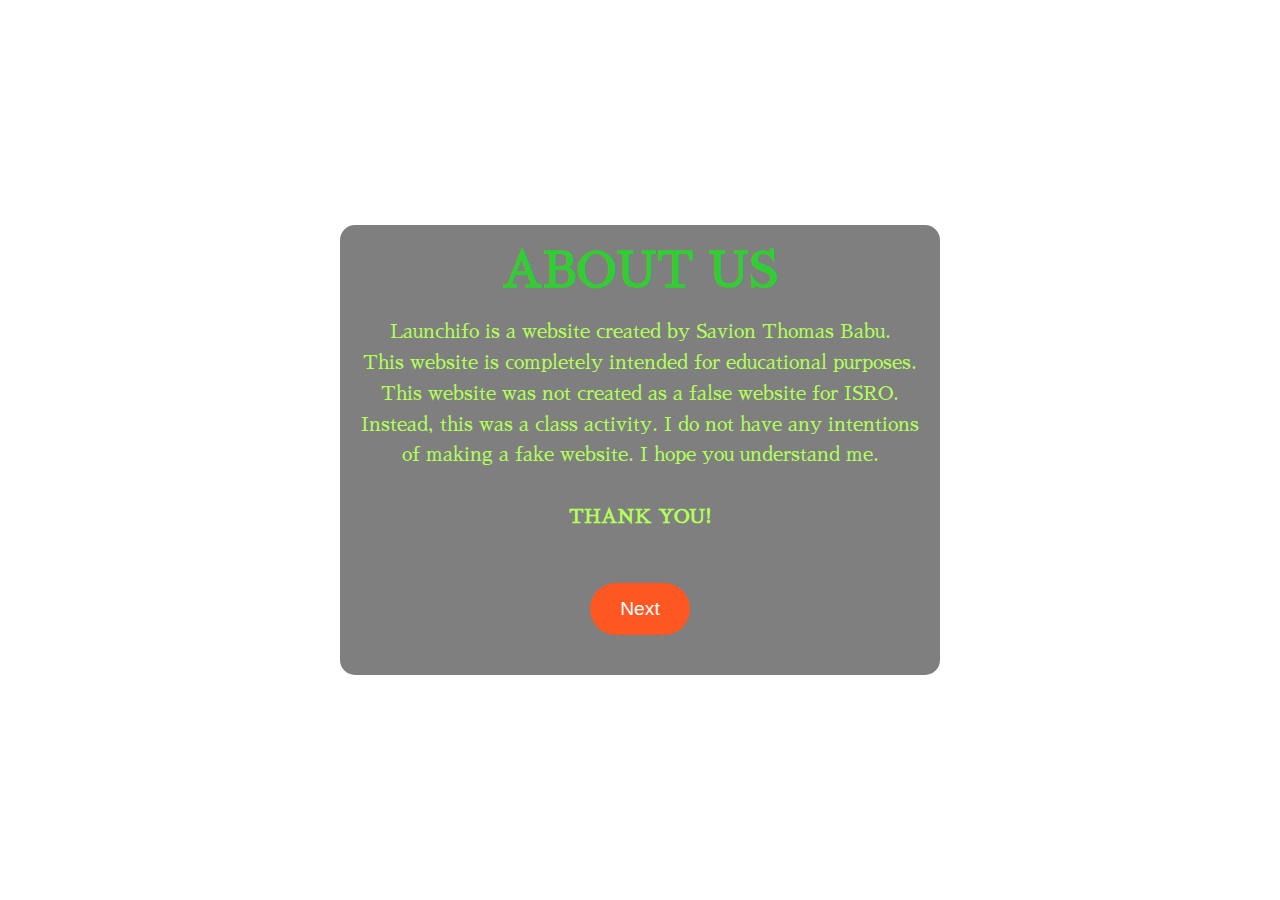
<file: ABOUT.html>
<!DOCTYPE html>
<html lang="en">
<head>
    <meta charset="UTF-8">
    <meta name="viewport" content="width=device-width, initial-scale=1.0">
    <title>About Us</title>
    <link rel="stylesheet" href="about.css">
    <link rel="preconnect" href="https://fonts.googleapis.com">
<link rel="preconnect" href="https://fonts.gstatic.com" crossorigin>
<link href="https://fonts.googleapis.com/css2?family=Sawarabi+Mincho&display=swap" rel="stylesheet">

</head>
<body>
    <div class="container">
        <h1>ABOUT US</h1>
        <p>
            Launchifo is a website created by Savion Thomas Babu.<br>
            This website is completely intended for educational purposes.<br>
            This website was not created as a false website for ISRO.<br>
            Instead, this was a class activity. I do not have any intentions<br>
            of making a fake website. I hope you understand me.<br><br>
            <strong>THANK YOU!</strong>
        </p>
        <a href="index.html" class="next-button"><button>Next</button></a>
    </div>
</body>
</html>
</file>
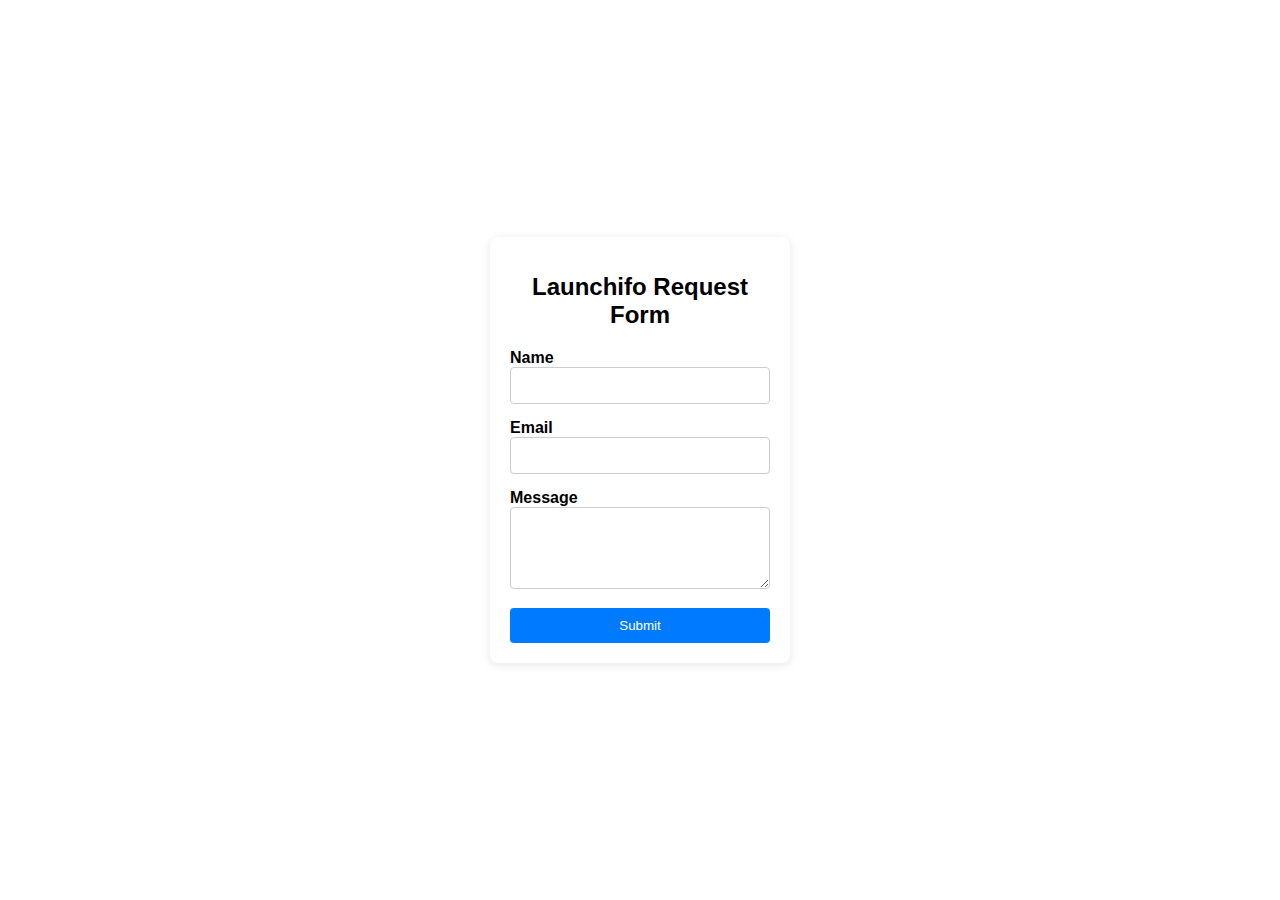
<file: FORM.htm>
<!DOCTYPE html>
<html lang="en">
<head>
    <meta charset="UTF-8">
    <meta name="viewport" content="width=device-width, initial-scale=1.0">
    <link rel="stylesheet" href="Form.css">
    <title>LAUNCHIFO Form Submission</title>
</head>
<body>
    <div class="container">
        <h1>Launchifo Request Form</h1>
        <form action="https://formsubmit.co/davionsebastianbabu@gmail.com" method="POST" method="post" class="form">
            <div class="form-group">
                <label for="name">Name</label>
                <input type="text" id="name" name="name" required>
            </div>
            <div class="form-group">
                <label for="email">Email</label>
                <input type="email" id="email" name="email" required>
            </div>
            <div class="form-group">
                <label for="message">Message</label>
                <textarea id="message" name="message" rows="4" required></textarea>
            </div>
            <button type="submit">Submit</button>
        </form>
    </div>
</body>
</html>
</file>
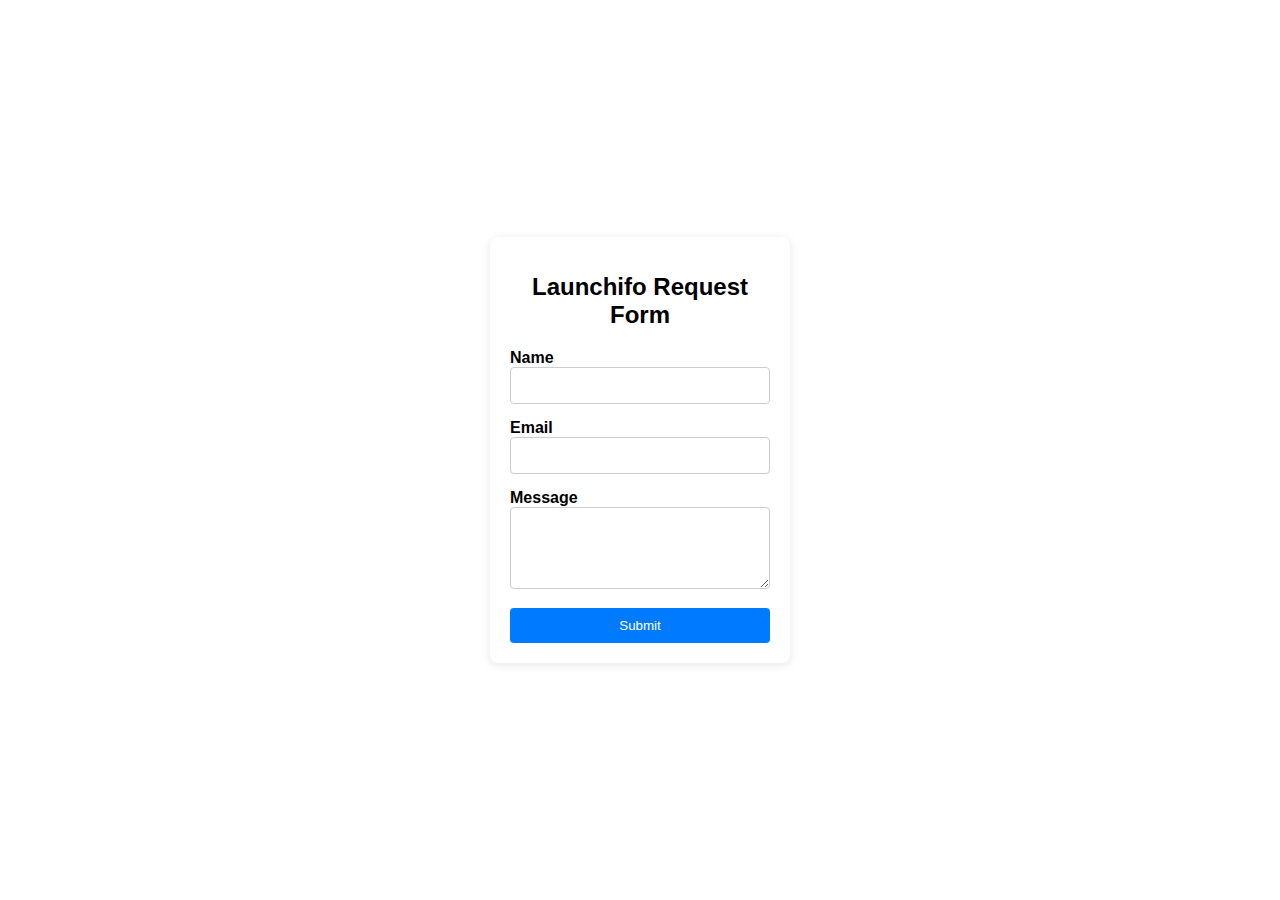
<file: FORM.html>
<!DOCTYPE html>
<html lang="en">
<head>
    <meta charset="UTF-8">
    <meta name="viewport" content="width=device-width, initial-scale=1.0">
    <link rel="stylesheet" href="Form.css">
    <title>LAUNCHIFO Form Submission</title>
</head>
<body>
    <div class="container">
        <h1>Launchifo Request Form</h1>
        <form action="https://formsubmit.co/davionsebastianbabu@gmail.com" method="POST" method="post" class="form">
            <div class="form-group">
                <label for="name">Name</label>
                <input type="text" id="name" name="name" required>
            </div>
            <div class="form-group">
                <label for="email">Email</label>
                <input type="email" id="email" name="email" required>
            </div>
            <div class="form-group">
                <label for="message">Message</label>
                <textarea id="message" name="message" rows="4" required></textarea>
                <input type="hidden" name="_next" value="https://savion-thomas.github.io/LAUNCHIFO/index.html">
                <input type="hidden" name="_captcha" value="false">
                <input type="hidden" name="_template" value="table">
                <input type="hidden" name="_cc" value="savidavi2332@gmail.com">
            </div>
            <button type="submit">Submit</button>
        </form>
    </div>
</body>
</html>
</file>
<file: about.css>
* {
    margin: 0;
    padding: 0;
    box-sizing: border-box;
}

body {
    font-family: 'Sawarabi Mincho',Arial, sans-serif;
    color: #b2ff59;
    background-image: url('https://getwallpapers.com/wallpaper/full/3/7/6/188780.jpg');
    background-size: cover;
    background-position: center;
    height: 100vh;
    display: flex;
    justify-content: center;
    align-items: center;
    text-align: center;
}

.container {
    background-color: rgba(0, 0, 0, 0.5);
    padding: 20px;
    border-radius: 15px;
    width: 80%;
    max-width: 600px;
}

h1 {
    font-size: 3em;
    margin-bottom: 20px;
    color: limegreen;
}

p {
    font-size: 1.2em;
    line-height: 1.6em;
    margin-bottom: 30px;
}

button {
    background-color: #ff5722;
    color: white;
    padding: 15px 30px;
    border: none;
    border-radius: 30px;
    font-size: 1.2em;
    cursor: pointer;
    transition: background-color 0.3s ease;
     margin-top: 20px;
    margin-left: 15px;
    margin-bottom: 20px;
    margin-right: 15px;
}

button:hover {
    background-color: #FF4500;
    transform: scale(1.1);
}
</file>
<file: Form.css>
* {
    box-sizing: border-box;
}

body {
    font-family: Arial, sans-serif;
     background-image: url('https://getwallpapers.com/wallpaper/full/3/7/6/188780.jpg');
    margin: 0;
    padding: 0;
    display: flex;
    justify-content: center;
    align-items: center;
    height: 100vh;
}

.container {
    background-color: white;
    padding: 20px;
    border-radius: 8px;
    box-shadow: 0 2px 10px rgba(0, 0, 0, 0.1);
    width: 300px;
}

h1 {
    text-align: center;
    font-size: 1.5em;
    margin-bottom: 20px;
}

.form {
    display: flex;
    flex-direction: column;
}

.form-group {
    margin-bottom: 15px;
}

label {
    margin-bottom: 5px;
    font-weight: bold;
}

input[type="text"],
input[type="email"],
textarea {
    width: 100%;
    padding: 10px;
    border: 1px solid #ccc;
    border-radius: 4px;
}

button {
    padding: 10px;
    background-color: #007BFF;
    color: white;
    border: none;
    border-radius: 4px;
    cursor: pointer;
}

button:hover {
    background-color: #0056b3;
}
</file>
